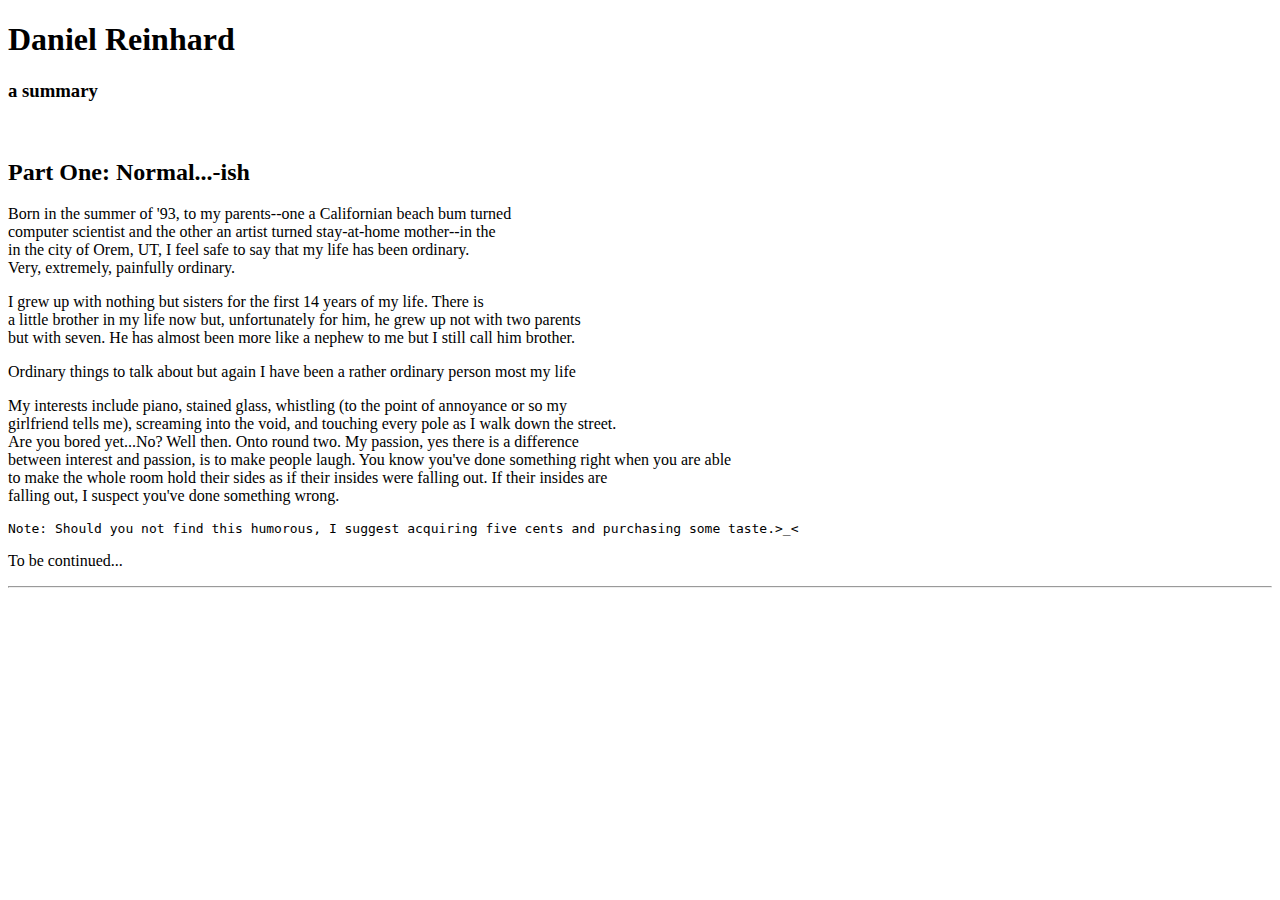
<file: index.html>
<!DOCTYPE html>
<html>
    <head>
        <meta charset="utf-8">
        <meta name="viewport" content="width=device-width">
        <title>Somethings about me</title>
    </head>
    <body>
        <h1>Daniel Reinhard</h1>
        <h3>a summary</h3>
        <br/><h2>Part One: Normal...-ish</h2>
        <p>Born in the summer of '93, to my parents--one a Californian beach bum turned<br/>
        computer scientist and the other an artist turned stay-at-home mother--in the<br/>
        in the city of Orem, UT, I feel safe to say that my life has been ordinary.<br/>
        Very, extremely, painfully ordinary.</p>
        <p>I grew up with nothing but sisters for the first 14 years of my life. There is<br/>
        a little brother in my life now but, unfortunately for him, he grew up not with two parents<br/>
        but with seven. He has almost been more like a nephew to me but I still call him brother.</p>
        <p>Ordinary things to talk about but again I have been a rather ordinary person most my life</p>
        <p>My interests include piano, stained glass, whistling (to the point of annoyance or so my <br/>
        girlfriend tells me), screaming into the void, and touching every pole as I walk down the street.<br/>
        Are you bored yet...<span>No? Well then. Onto round two.</span> My passion, yes there is a difference<br/>
        between interest and passion, is to make people laugh. You know you've done something right when you are able<br/>
        to make the whole room hold their sides as if their insides were falling out. If their insides are<br/>
        falling out, I suspect you've done something wrong.

        <p><pre>Note: Should you not find this humorous, I suggest acquiring five cents and purchasing some taste.&gt;_&lt;</pre></p>
        <p>To be continued...</p>
        <hr/>
    </body>
</html>
</file>
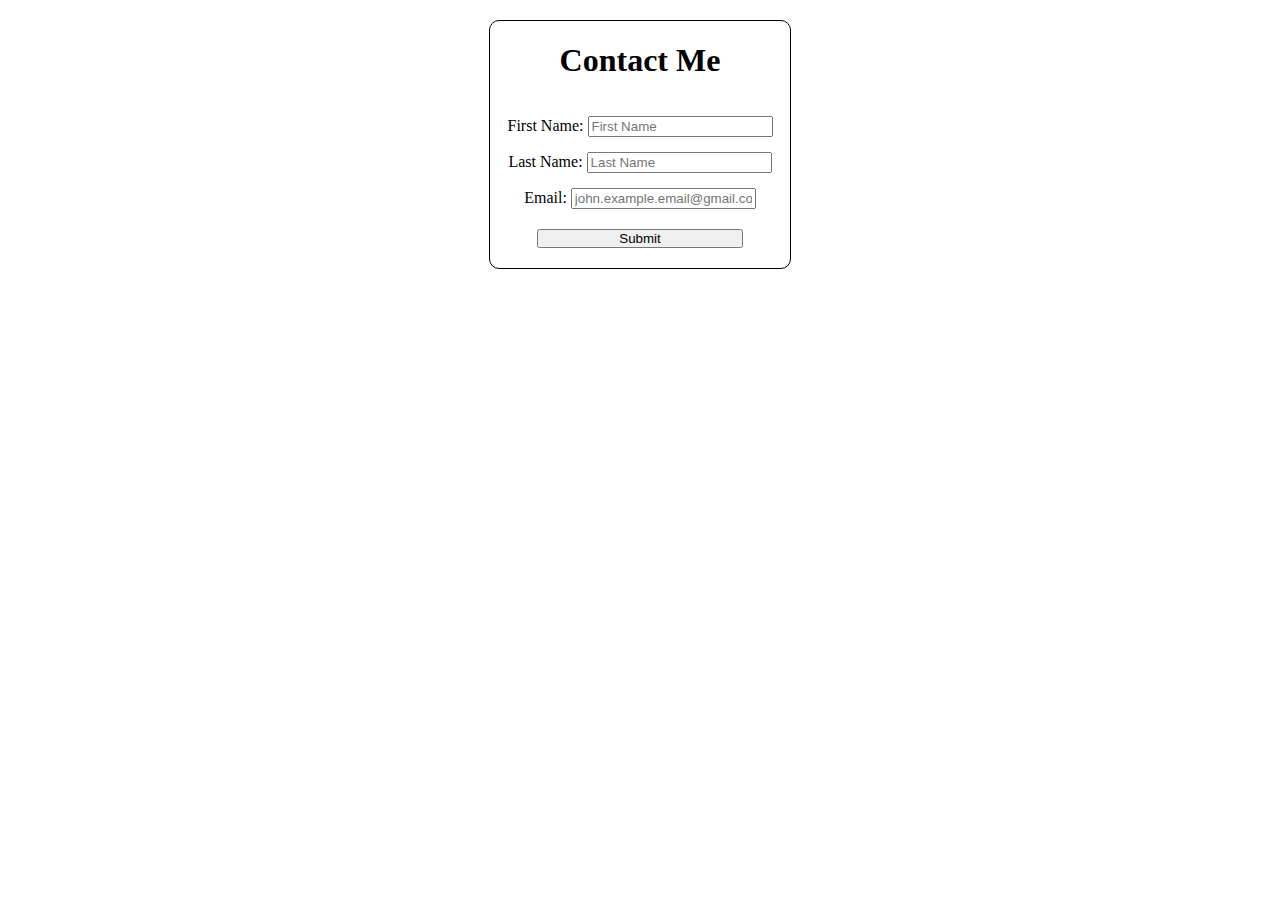
<file: contact.html>
<!DOCTYPE html>
    <html>
        <head>
            <meta charset="utf-8">
        <meta name="viewport" content="width=device-width">
        <link rel="stylesheet" href="main.css" />
        </head>
            <body>
                <h1>Contact Me</h1>
                <label for="first-name" class="first-name">First Name:</label>
                <input type="text" id="first-name" placeholder="First Name"><br>
                <label class="last-name">Last Name:</label>
                <input type="text" id="last-name" placeholder="Last Name"><br>
                <label class="email">Email:</label>
                <input type="text" id="email" placeholder="john.example.email@gmail.com"><br>
                <input type="submit" id="submit">
            </body>
        </header>
    </html>
</file>
<file: main.css>
body {
    margin: 0 auto;
    border: 1px black solid;
    border-radius: 10px;
    width: 300px;
    margin: 20px auto;
    text-align: center;
    
}
h1{
    text-align: center;
}
input, label {
    margin-top: 15px
}
#submit {
    margin: 20px;
    padding: 0 80px;
    text-align: center;
}
</file>
